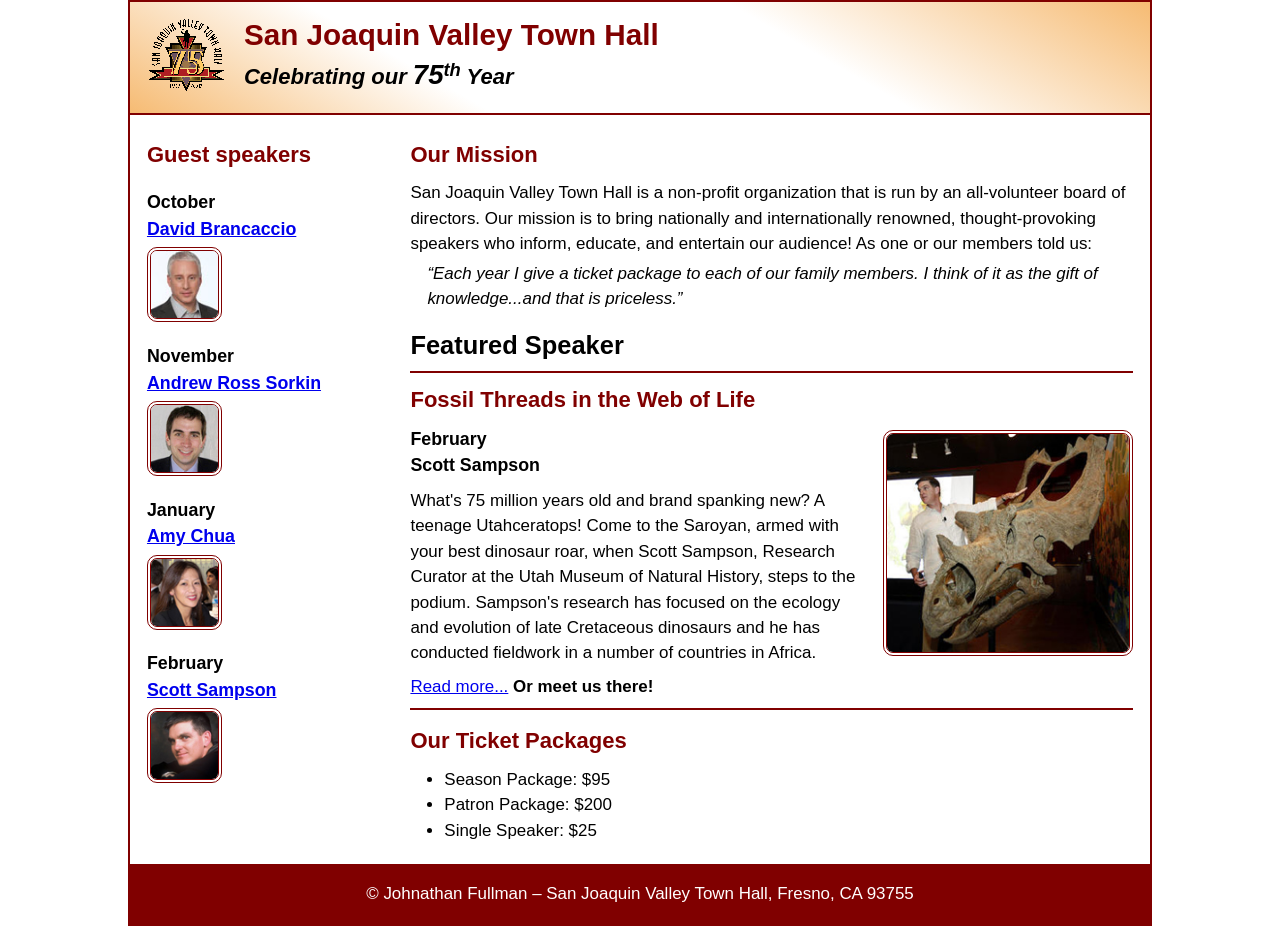
<file: index.html>
<!DOCTYPE html>
<html lang="en">

<head>
	<meta charset="utf-8">
	<title>San Joaquin Valley Town Hall</title>
	<meta name="viewport" content="width=device-width, initial-scale=1">
	<link rel="icon" href="images/favicon.ico">
	<link rel="stylesheet" href="styles/main.css">
</head>

<body>
	<header>
		<img src="images/town_hall_logo.gif" alt="Town Hall logo">
		<h2>San Joaquin Valley Town Hall</h2>
		<h3>Celebrating our <em class="large">75</em><sup>th</sup> Year</h3>
	</header>
	<main>
		<aside>
			<h2>Guest speakers</h2>
			<h3>October<br><a href="speakers/brancaccio.html">David Brancaccio</a></h3>
			<img src="images/brancaccio75.jpg" alt="David Brancaccio photo">
			<h3>November<br><a href="speakers/sorkin.html">Andrew Ross Sorkin</a></h3>
			<img src="images/sorkin75.jpg" alt="Andrew Ross Sorkin photo">
			<h3>January<br><a href="speakers/chua.html">Amy Chua</a></h3>
			<img src="images/chua75.jpg" alt="Amy Chua photo">
			<h3>February<br><a href="speakers/sampson.html">Scott Sampson</a></h3>
			<img src="images/sampson75.jpg" alt="Scott Sampson photo">
		</aside>

		<section>
			<h2>Our Mission</h2>
			<p>San Joaquin Valley Town Hall is a non-profit organization that is run by an 
				all-volunteer board of directors. Our mission is to bring nationally and 
				internationally renowned, thought-provoking speakers who inform, educate, 
				and entertain our audience! As one or our members told us:</p>
			<blockquote>&ldquo;Each year I give a ticket package to each of our family members. 
				I think of it as the gift of knowledge...and that is priceless.&rdquo;</blockquote>

			<h1>Featured Speaker</h1>
			<article class="featured">
				<h2>Fossil Threads in the Web of Life</h2>
				<img src="images/sampson_dinosaur.jpg" alt="Scott Sampson with dinosaur">
				<h3>February<br>
				Scott Sampson</h3>
				<p>What's 75 million years old and brand spanking new? A teenage Utahceratops! 
				Come to the Saroyan, armed with your best dinosaur roar, when Scott Sampson, Research 
				Curator at the Utah Museum of Natural History, steps to the podium. Sampson's research 
				has focused on the ecology and evolution of late Cretaceous dinosaurs and he has conducted 
				fieldwork in a number of countries in Africa.</p>
				<p><a href="speakers/sampson.html">Read more...</a>&nbsp;<b>Or meet us there!</b></p>
			</article>

			<h2>Our Ticket Packages</h2>
			<ul>
				<li>Season Package: $95</li>
				<li>Patron Package: $200</li>
				<li>Single Speaker: $25</li>
			</ul>
		</section>	
	</main>
	<footer>
		<p>&copy; Johnathan Fullman &ndash; San Joaquin Valley Town Hall, Fresno, CA 93755</p>
	</footer>
</body>
</html>
</file>
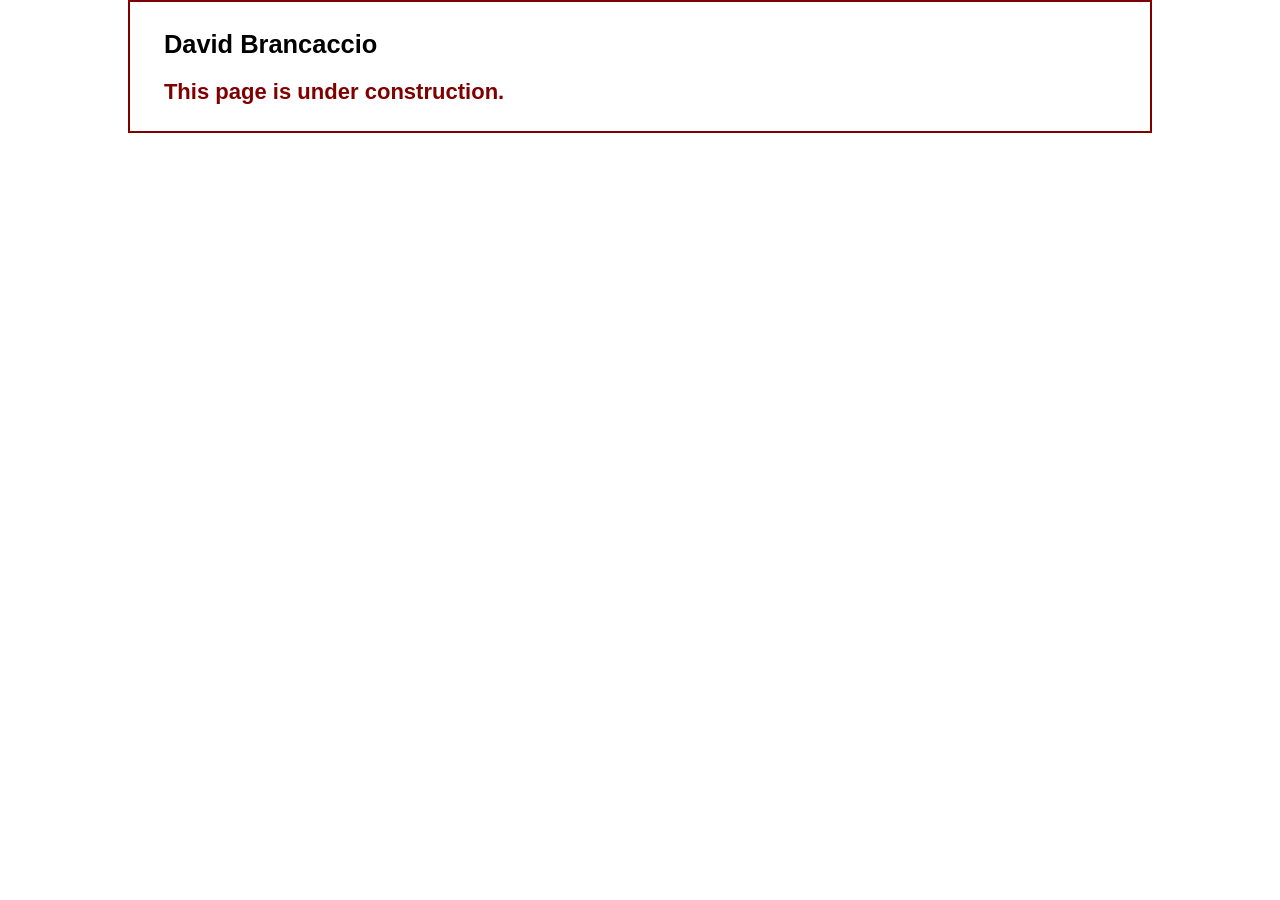
<file: speakers/brancaccio.html>
<!DOCTYPE html>
<html lang="en">

<head>
	<meta charset="utf-8">
	<title>San Joaquin Valley Town Hall</title>
	<link rel="icon" href="../images/favicon.ico">
	<link rel="stylesheet" href="../styles/main.css">
</head>

<body>
	<main>
		<section>
			<h1>David Brancaccio</h1>
			<h2>This page is under construction.</h2>
		</section>
	</main>
</body>

</html>
</file>
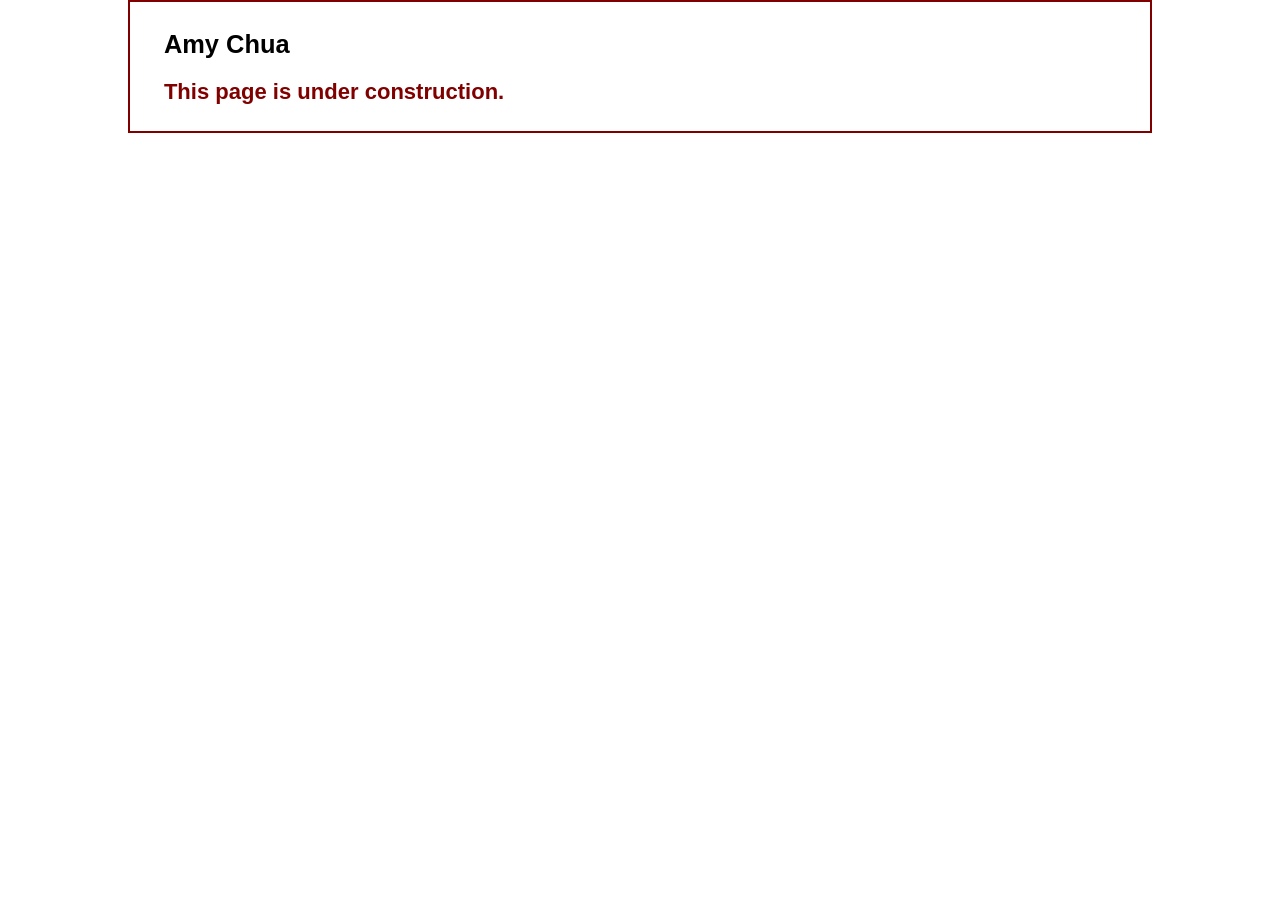
<file: speakers/chua.html>
<!DOCTYPE html>
<html lang="en">

<head>
	<meta charset="utf-8">
	<title>San Joaquin Valley Town Hall</title>
	<link rel="icon" href="../images/favicon.ico">
	<link rel="stylesheet" href="../styles/main.css">
</head>

<body>
	<main>
		<section>
			<h1>Amy Chua</h1>
			<h2>This page is under construction.</h2>
		</section>
	</main>
</body>

</html>
</file>
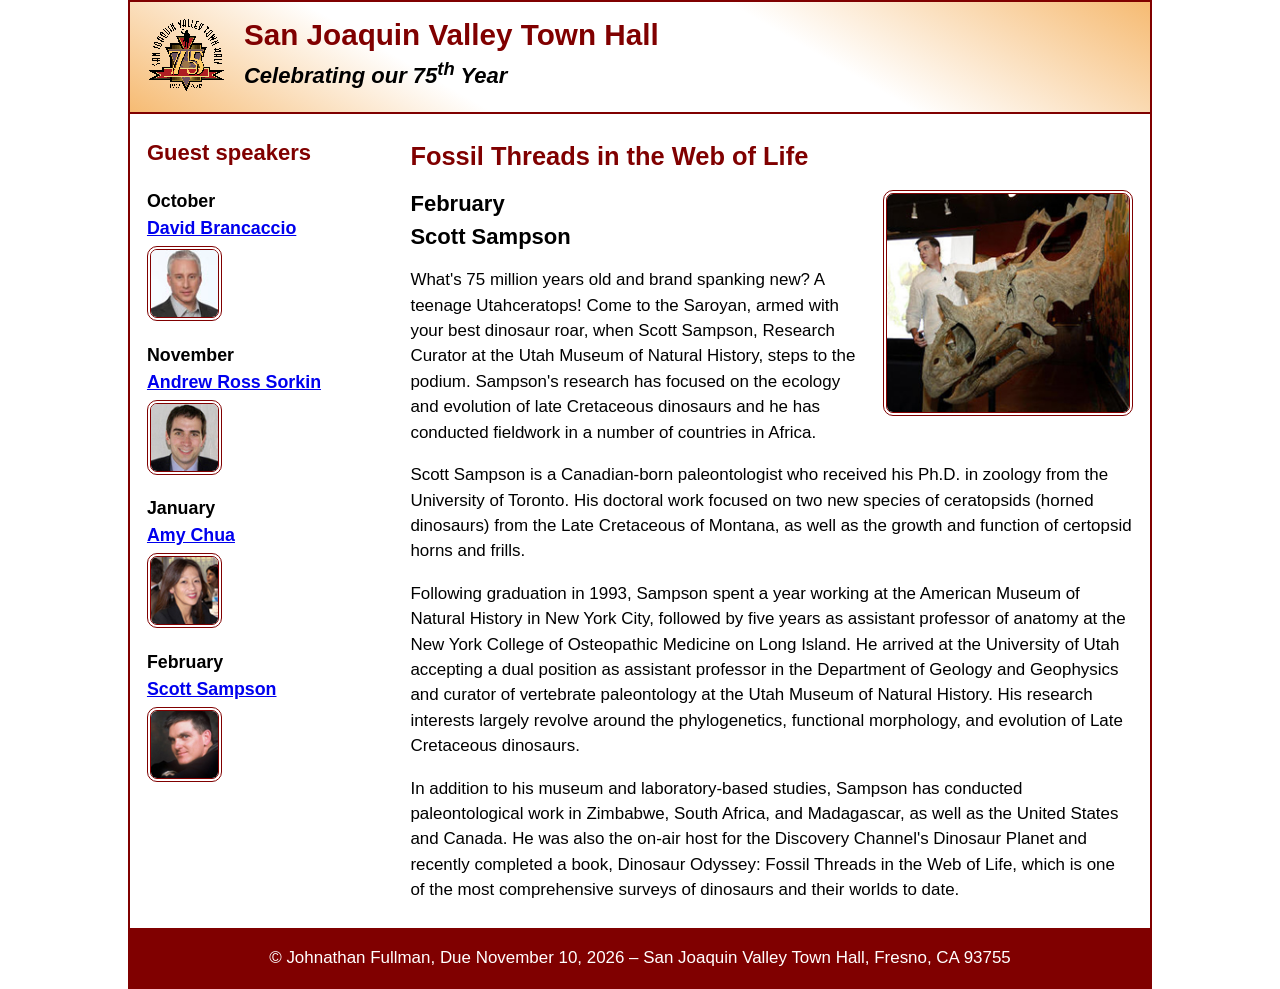
<file: speakers/sampson.html>
<!DOCTYPE html>
<html lang="en">

<head>
	<meta charset="utf-8">
	<title>San Joaquin Valley Town Hall</title>
	<meta name="viewport" content="width=device-width, initial-scale=1">
	<link rel="icon" href="../images/favicon.ico">
	<link rel="stylesheet" href="../styles/main.css">
</head>

<body>
	<header>
		<img src="../images/town_hall_logo.gif" alt="Town Hall logo">
		<h2>San Joaquin Valley Town Hall</h2>
		<h3>Celebrating our <span class="shadow">75<sup>th</sup></span> Year</h3>
	</header>
	<main>
		<aside>
			<h2>Guest speakers</h2>
			<h3>October<br><a href="../speakers/brancaccio.html">David Brancaccio</a></h3>
			<img src="../images/brancaccio75.jpg" alt="David Brancaccio photo">
			<h3>November<br><a href="../speakers/sorkin.html">Andrew Ross Sorkin</a></h3>
			<img src="../images/sorkin75.jpg" alt="Andrew Ross Sorkin photo">
			<h3>January<br><a href="../speakers/chua.html">Amy Chua</a></h3>
			<img src="../images/chua75.jpg" alt="Amy Chua photo">
			<h3>February<br><a href="../speakers/sampson.html">Scott Sampson</a></h3>
			<img src="../images/sampson75.jpg" alt="Scott Sampson photo">
		</aside>
		<section class="speaker">
			<h1>Fossil Threads in the Web of Life</h1>
			<article>
				<img src="../images/sampson_dinosaur.jpg" alt="Scott Sampson with dinosaur">
				<h2>February<br>Scott Sampson</h2>
				<p>What's 75 million years old and brand spanking new? A teenage Utahceratops! Come to the 
				   Saroyan, armed with your best dinosaur roar, when Scott Sampson, Research Curator at the 
				   Utah Museum of Natural History, steps to the podium. Sampson's research has focused on the 
				   ecology and evolution of late Cretaceous dinosaurs and he has conducted fieldwork in a number 
				   of countries in Africa.</p>
				<p>Scott Sampson is a Canadian-born paleontologist who received his Ph.D. in zoology from the 
				   University of Toronto. His doctoral work focused on two new species of ceratopsids (horned 
				   dinosaurs) from the Late Cretaceous of Montana, as well as the growth and function of certopsid 
				   horns and frills.</p>
				<p>Following graduation in 1993, Sampson spent a year working at the American Museum of Natural 
				   History in New York City, followed by five years as assistant professor of anatomy at the New 
				   York College of Osteopathic Medicine on Long Island. He arrived at the University of Utah 
				   accepting a dual position as assistant professor in the Department of Geology and Geophysics 
				   and curator of vertebrate paleontology at the Utah Museum of Natural History. His research 
				   interests largely revolve around the phylogenetics, functional morphology, and evolution of 
				   Late Cretaceous dinosaurs.</p>
				<p>In addition to his museum and laboratory-based studies, Sampson has conducted paleontological 
				   work in Zimbabwe, South Africa, and Madagascar, as well as the United States and Canada. He was 
				   also the on-air host for the Discovery Channel's Dinosaur Planet and recently completed a book, 
				   Dinosaur Odyssey: Fossil Threads in the Web of Life, which is one of the most 
				   comprehensive surveys of dinosaurs and their worlds to date.</p>
			</article>
		</section>
	</main>
	<footer>
		<p>&copy; Johnathan Fullman, Due November 10, 2026 &ndash; San Joaquin Valley Town Hall, Fresno, CA 93755</p>
	</footer>
</body>
</html>
</file>
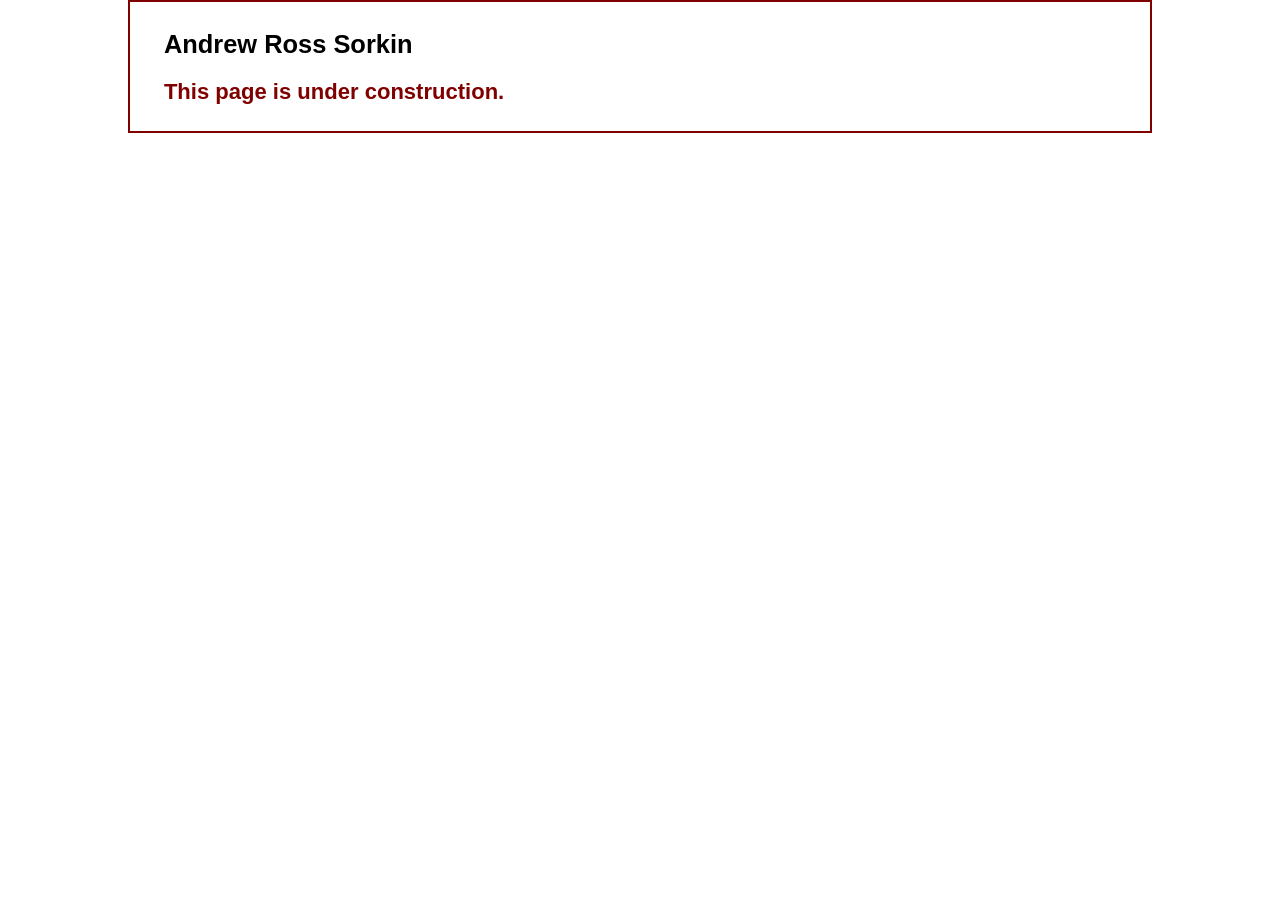
<file: speakers/sorkin.html>
<!DOCTYPE html>
<html lang="en">

<head>
	<meta charset="utf-8">
	<title>San Joaquin Valley Town Hall</title>
	<link rel="icon" href="../images/favicon.ico">
	<link rel="stylesheet" href="../styles/main.css">
</head>

<body>
	<main>
		<section>
			<h1>Andrew Ross Sorkin</h1>
			<h2>This page is under construction.</h2>
		</section>
	</main>
</body>

</html>
</file>
<file: styles/main.css>
/* custom property */
:root {
	--accent-color: #800000;  /* could also be coded #800 */
	--gradient-color: #f6bb73;
}

/* reset */
* {
	margin: 0;
	padding: 0;
	box-sizing: border-box;
}

/* default styles */
body {
	font-family: Arial, Helvetica, sans-serif;
	font-size: calc(90% + .2vw);
	line-height: 1.5;
	width: 80%;
	max-width: 1024px;
	margin: auto;
	border: 2px solid var(--accent-color);
}
a:hover, a:focus{
	font-style: italic;
	color: var(--accent-color);
}
h1, h2, h3, p, ul {
	padding: .25em 0;
}
h1 {
	font-size: 150%;
}
h2 {
	font-size: 130%;
	color: var(--accent-color);
}
h3 {
	font-size: 105%;
}
ul {
	margin-left: 2em;
}

/* the styles for the header */
header {
	line-height: 1.2;
	border-bottom: 2px solid var(--accent-color);
	background-image: linear-gradient(
	    30deg, var(--gradient-color) 0%, white 30%, white 65%, var(--gradient-color) 100%);
	& h2 {
		font-size: 175%;
		padding: .5em 0 0 0;
	}
	& h3 {
		font-size: 130%;
		font-style: italic;
		padding-bottom: 1em;
	}
	& img {
		float: left;
		margin: .75em 1em;
		width: 10%;
		min-width: 40px;
		max-width: 80px;
	}
}

/* the styles for the main content */
main {
	display: flex;
	padding: 1em;
	& blockquote {
		font-style: italic;
		padding: 0 0 .5em 1em;
	}
	& img {
		border: 4px double var(--accent-color);
		border-radius: 10px;
	}
}

/* the styles for the aside (left column) */
aside {
	order: 1;
	flex-basis: 25%;
	padding-right: 1em;
	& h3 {
		padding-top: .75em;
	}
	& img {
		width: 50%;
		min-width: 40px;
		max-width: 75px;
	}
}

/* the styles for the section (right column) */
section {
	order: 2;
	flex-basis: 75%;
	padding-left: 1em;
	& img {
		float: right;
		width: 40%;
		min-width: 100px;
		max-width: 250px;
		margin: .5em 0 .5em 1em;
	}
}

/* the styles for the featured speaker */
.featured {
	border-top: 2px solid var(--accent-color);
	border-bottom: 2px solid var(--accent-color);
	margin-bottom: .5em;
	padding: .25em 0;
	&::after {
		content: "";
		display: block;
		clear: both;
	}
}

/* the styles for a speaker page */
.speaker {
	& h1 {
		color: var(--accent-color);
	}
	& h2 {
		color: black;
	}
	& p {
		padding: .5em 0;
	}
}

/* the styles for the footer */
footer {
	background-color: var(--accent-color);
	& p {
		text-align: center;
		color: white;
		padding: 1em 0;
	}
}

/* CSS classes */
.large {
	font-size: 125%;
}
</file>
